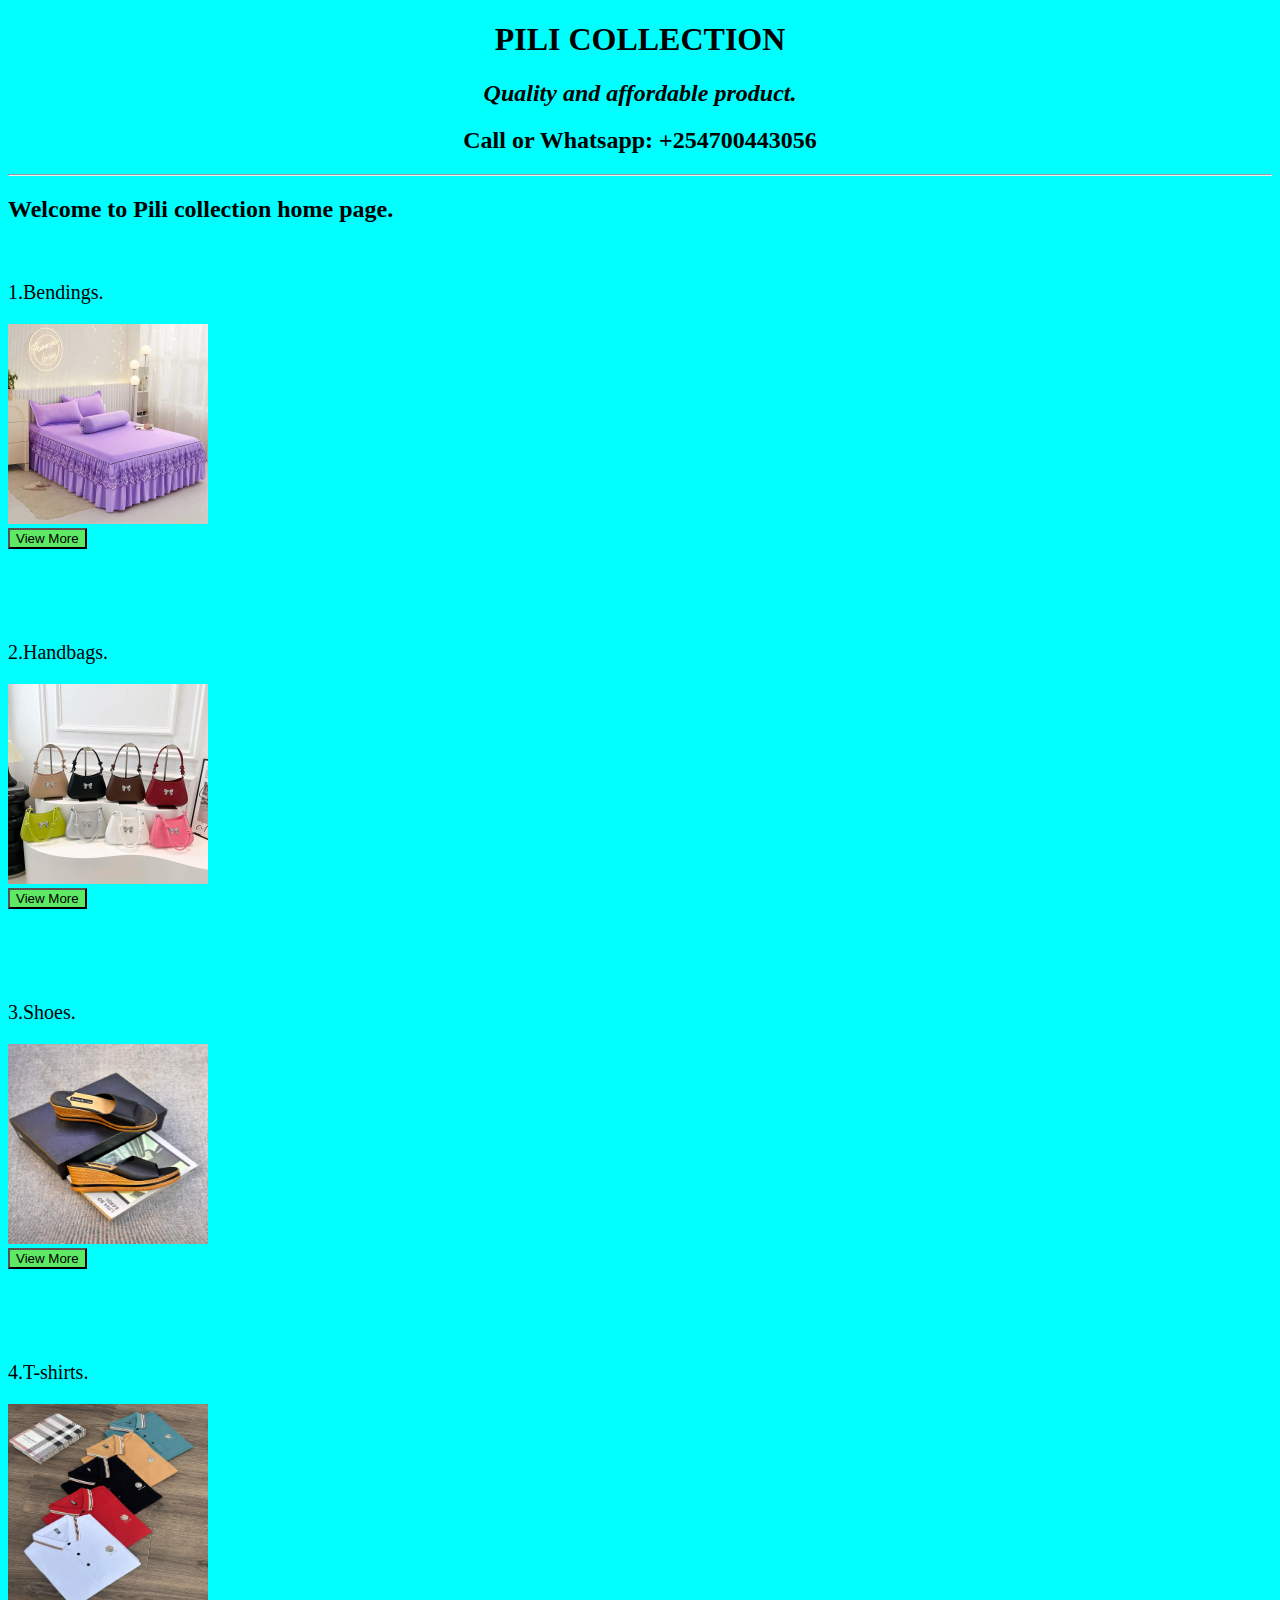
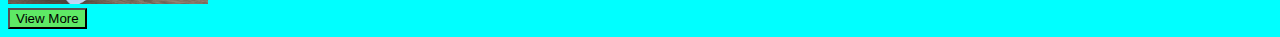
<file: PILI CLOTHING/Index.html>
<!DOCTYPE html>
<html lang="en">
<head>
    <meta charset="UTF-8">
    <meta name="viewport" content="width=device-width, initial-scale=1.0">
    <title>www.pilicollction.com</title>
    <style>
        body{ background-color: cyan;
            }
        img{ 
            width: 200px;
            height: 200px;
            }
         p{ font-size: 20px;}
         input{background-color: rgb(94, 233, 101);} 
        
    </style>
</head>
<body>
    <h1 style="text-align: center;"><b>PILI COLLECTION</b></h1>
     <h2 style="text-align:center"><i>Quality and affordable product.</i></h2>
     <h2 style="text-align:center">Call or Whatsapp: +254700443056</h2><hr>
    <h2>Welcome to Pili collection home page.</h2><br>
    
    <p>1.Bendings.</p>
    <img src="Bedings/B5.jpg" alt=""><br>
    <form action="Bendings.html">
    <input type="submit" value="View More">
</form> <br><br><br><br> 

<form action="Handbags.html">
    <p>2.Handbags.</p> 
    <img src="Handbags/H5.jpg" alt="" style="display: inline-block;"><br>
    <input type="submit" value="View More">  
</form> <br><br><br><br> 

<form action="Shoes.html">
    <p>3.Shoes.</p> 
    <img src="Shoes/S1.jpg" alt=""><br>
    <input type="submit" value="View More">
</form><br><br><br><br> 

<form action="T-shirt.html">
    <p>4.T-shirts.</p> 
    <img src="T-shirt/T1.jpg" alt=""><br>
    <input type="submit" value="View More">
   
</form> 
        
</body>
</html>
</file>
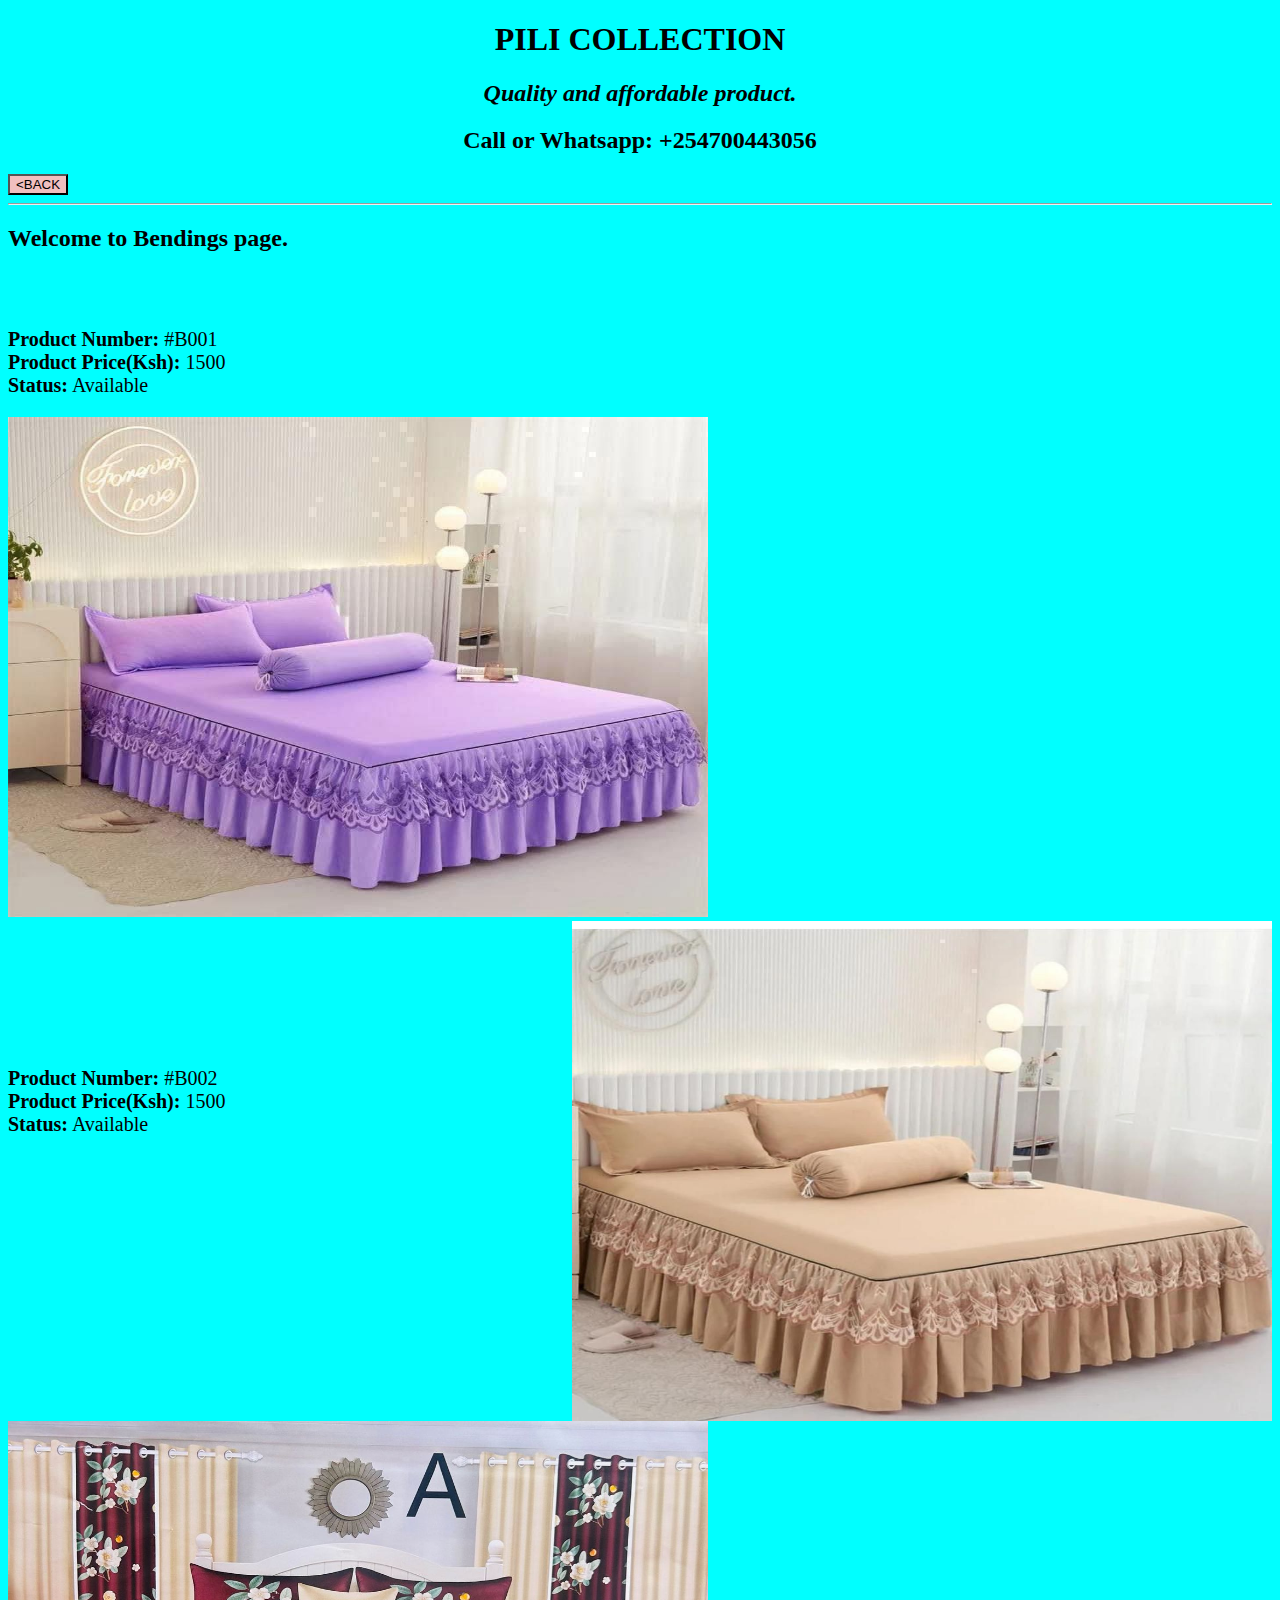
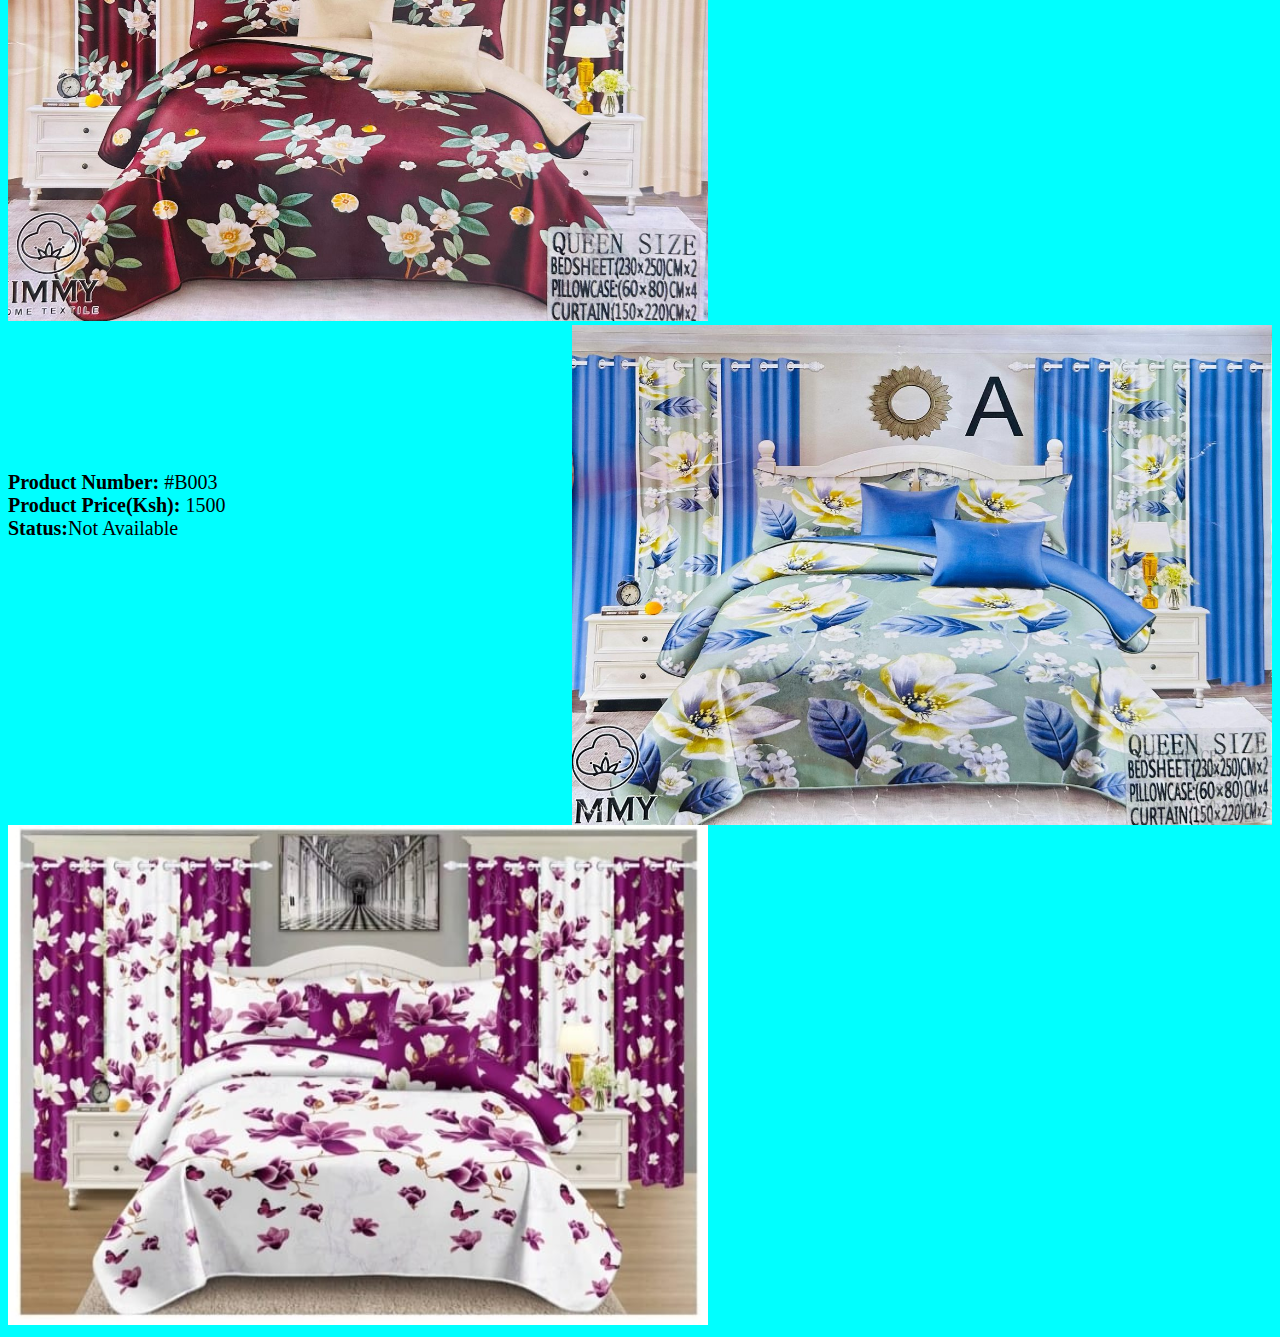
<file: PILI CLOTHING/Bendings.html>
<!DOCTYPE html>
<html lang="en">
<head>
    <meta charset="UTF-8">
    <meta name="viewport" content="width=device-width, initial-scale=1.0">
    <title>www.pilicollection.com</title>
    <style>
        img{ 
            width: 700px;
            height: 500px;
            }
         p{ font-size: 20px;
         }
         input{background-color: rgb(241, 191, 191)} 
    </style>
</head>
<body style="background-color: cyan;">
    <h1 style="text-align: center;"><b>PILI COLLECTION</b></h1>
    <h2 style="text-align:center"><i>Quality and affordable product.</i></h2>
    <h2 style="text-align:center">Call or Whatsapp: +254700443056</h2>
    <form action="Index.html">
        <input type="submit" value="<BACK">
    </form><hr>
    <h2>Welcome to Bendings page.</h2><br><br>
   
    <p> <b>Product Number:</b> #B001<br><b>Product Price(Ksh):</b> 1500<br><b>Status:</b> Available</P>
        <img src="Bedings/B5.jpg" alt="Workplace" usemap="#workmap">
        <map name="workmap">
        <area shape="rect" coords="0,0,900,900" alt="Bedsheet" href="">
        </map>
        
        <img src="Bedings/B4.jpg" alt="Workplace" usemap="#workmap" style="float: right;">
        <map name="workmap">
          <area shape="rect" coords="0,0,900,900" alt="Bedsheet" href="Bedings/B4.jpg"><br><br><br><br><br><br><br><br> 
        </map>

    <p> <b>Product Number:</b> #B002<br><b>Product Price(Ksh):</b> 1500<br><b>Status:</b> Available</P>
        <img src="Bedings/B3.jpg" alt="Workplace" usemap="#workmap">
        <map name="workmap">
          <area shape="rect" coords="0,0,900,900" alt="Bedsheet" href="Bedings/B3.jpg">
        </map>

        <img src="Bedings/B2.jpg" alt="Workplace" usemap="#workmap" style="float: right;">
        <map name="workmap">
          <area shape="rect" coords="0,0,900,900" alt="Bedsheet" href="Bedings/B2.jpg">
        </map><br><br><br><br><br><br><br><br>
        
        <p> <b>Product Number:</b> #B003<br><b>Product Price(Ksh):</b> 1500<br><b>Status:</b>Not Available</P>
        <img src="Bedings/B1.jpg" alt="Workplace" usemap="#workmap">
        <map name="workmap">
          <area shape="rect" coords="0,0,900,900" alt="Bedsheet" href="Bedings/B1.jpg">
        </map>
    
</body>
</html>
</file>
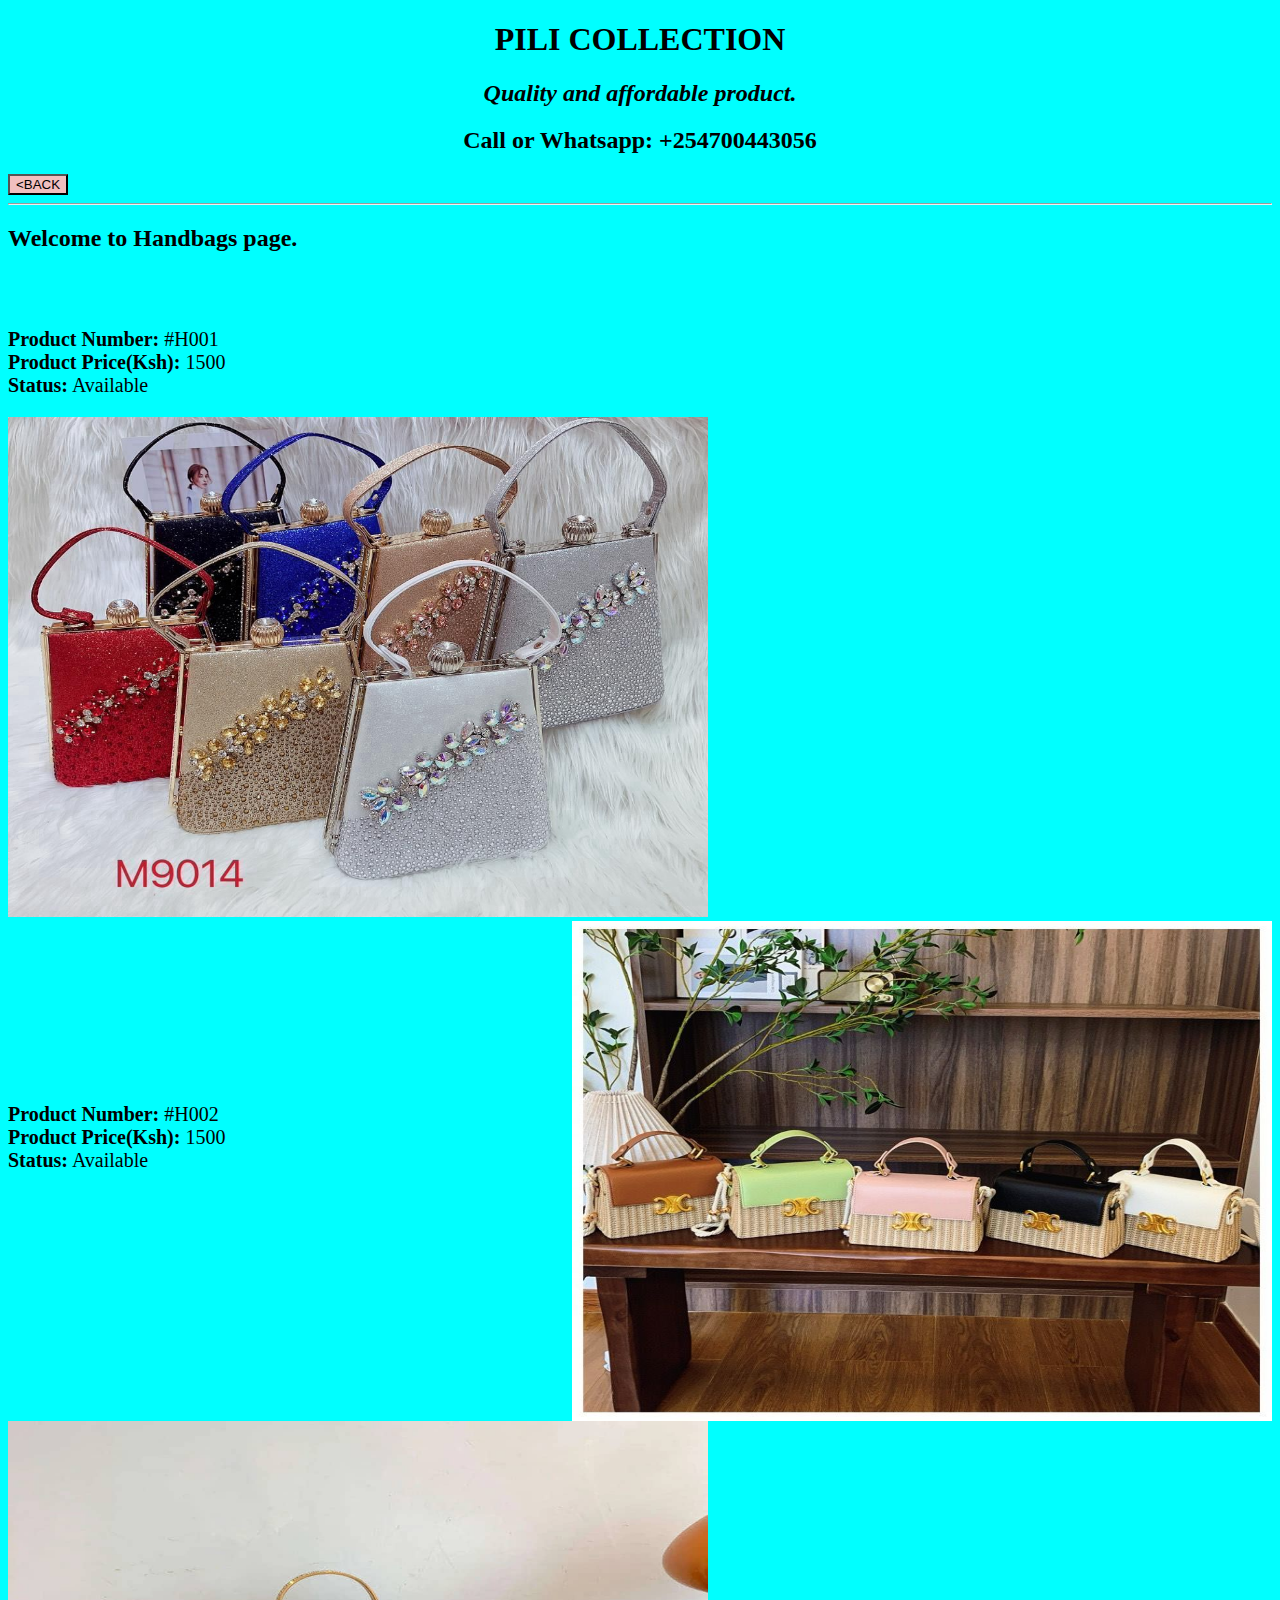
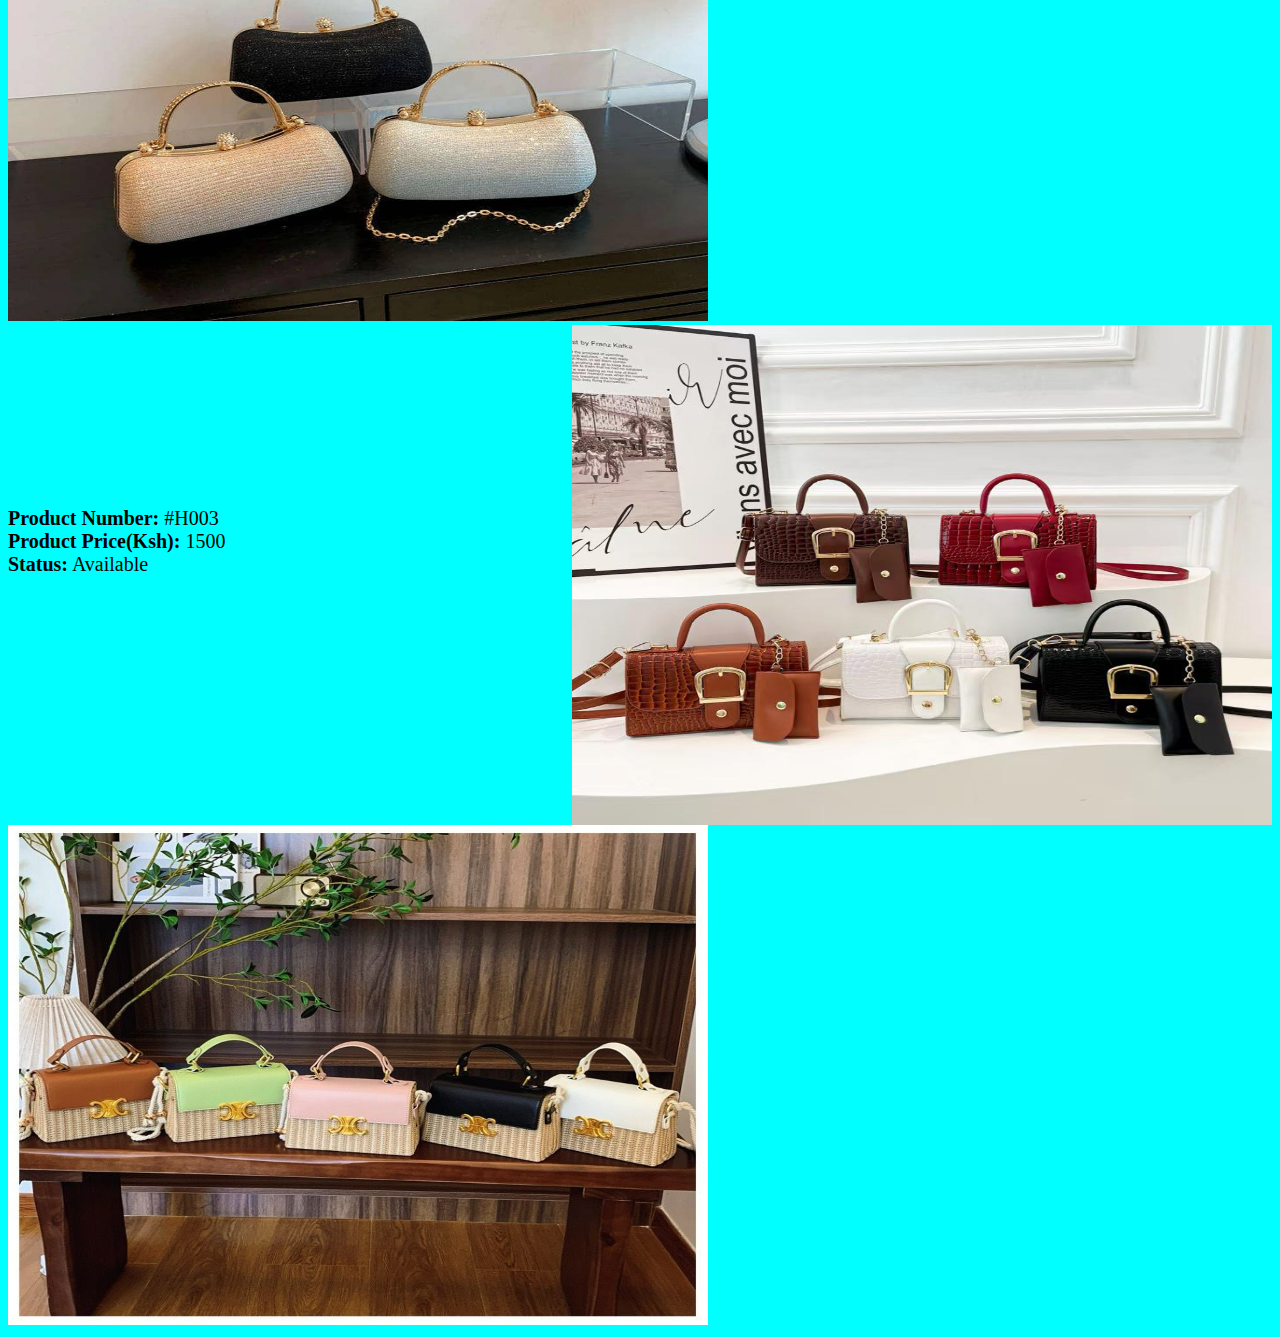
<file: PILI CLOTHING/Handbags.html>
<!DOCTYPE html>
<html lang="en">
<head>
    <meta charset="UTF-8">
    <meta name="viewport" content="width=device-width, initial-scale=1.0">
    <title>www.pilicollection.com</title>
    <style>
        img{ 
            width: 700px;
            height: 500px;
            }
         p{ font-size: 20px;}
         input{background-color: rgb(241, 191, 191)} 
    </style>
</head>
<body style="background-color: cyan;">
    <h1 style="text-align: center;"><b>PILI COLLECTION</b></h1>
     <h2 style="text-align:center"><i>Quality and affordable product.</i></h2>
     <h2 style="text-align:center">Call or Whatsapp: +254700443056</h2>
    <form action="Index.html">
        <input type="submit" value="<BACK">
    </form><hr>
    <h2>Welcome to Handbags page.</h2><br><br>
    <p> <b>Product Number:</b> #H001<br><b>Product Price(Ksh):</b> 1500<br><b>Status:</b> Available</P>
    <img src="Handbags/H1.jpg" alt="Bedsheet">
    <img src="Handbags/H2.jpg" alt="" style="float: right;"><br><br><br><br><br><br><br><br><br><br>
    <p> <b>Product Number:</b> #H002<br><b>Product Price(Ksh):</b> 1500<br><b>Status:</b> Available</P>
    <img src="Handbags/H3.jpg" alt="Bedsheet">
    <img src="Handbags/H4.jpg" alt="" style="float: right;"><br><br><br><br><br><br><br><br><br><br>
    <p> <b>Product Number:</b> #H003<br><b>Product Price(Ksh):</b> 1500<br><b>Status:</b> Available</P>
    <img src="Handbags/H2.jpg" alt="Bedsheet">
   
</body>
</html>
</file>
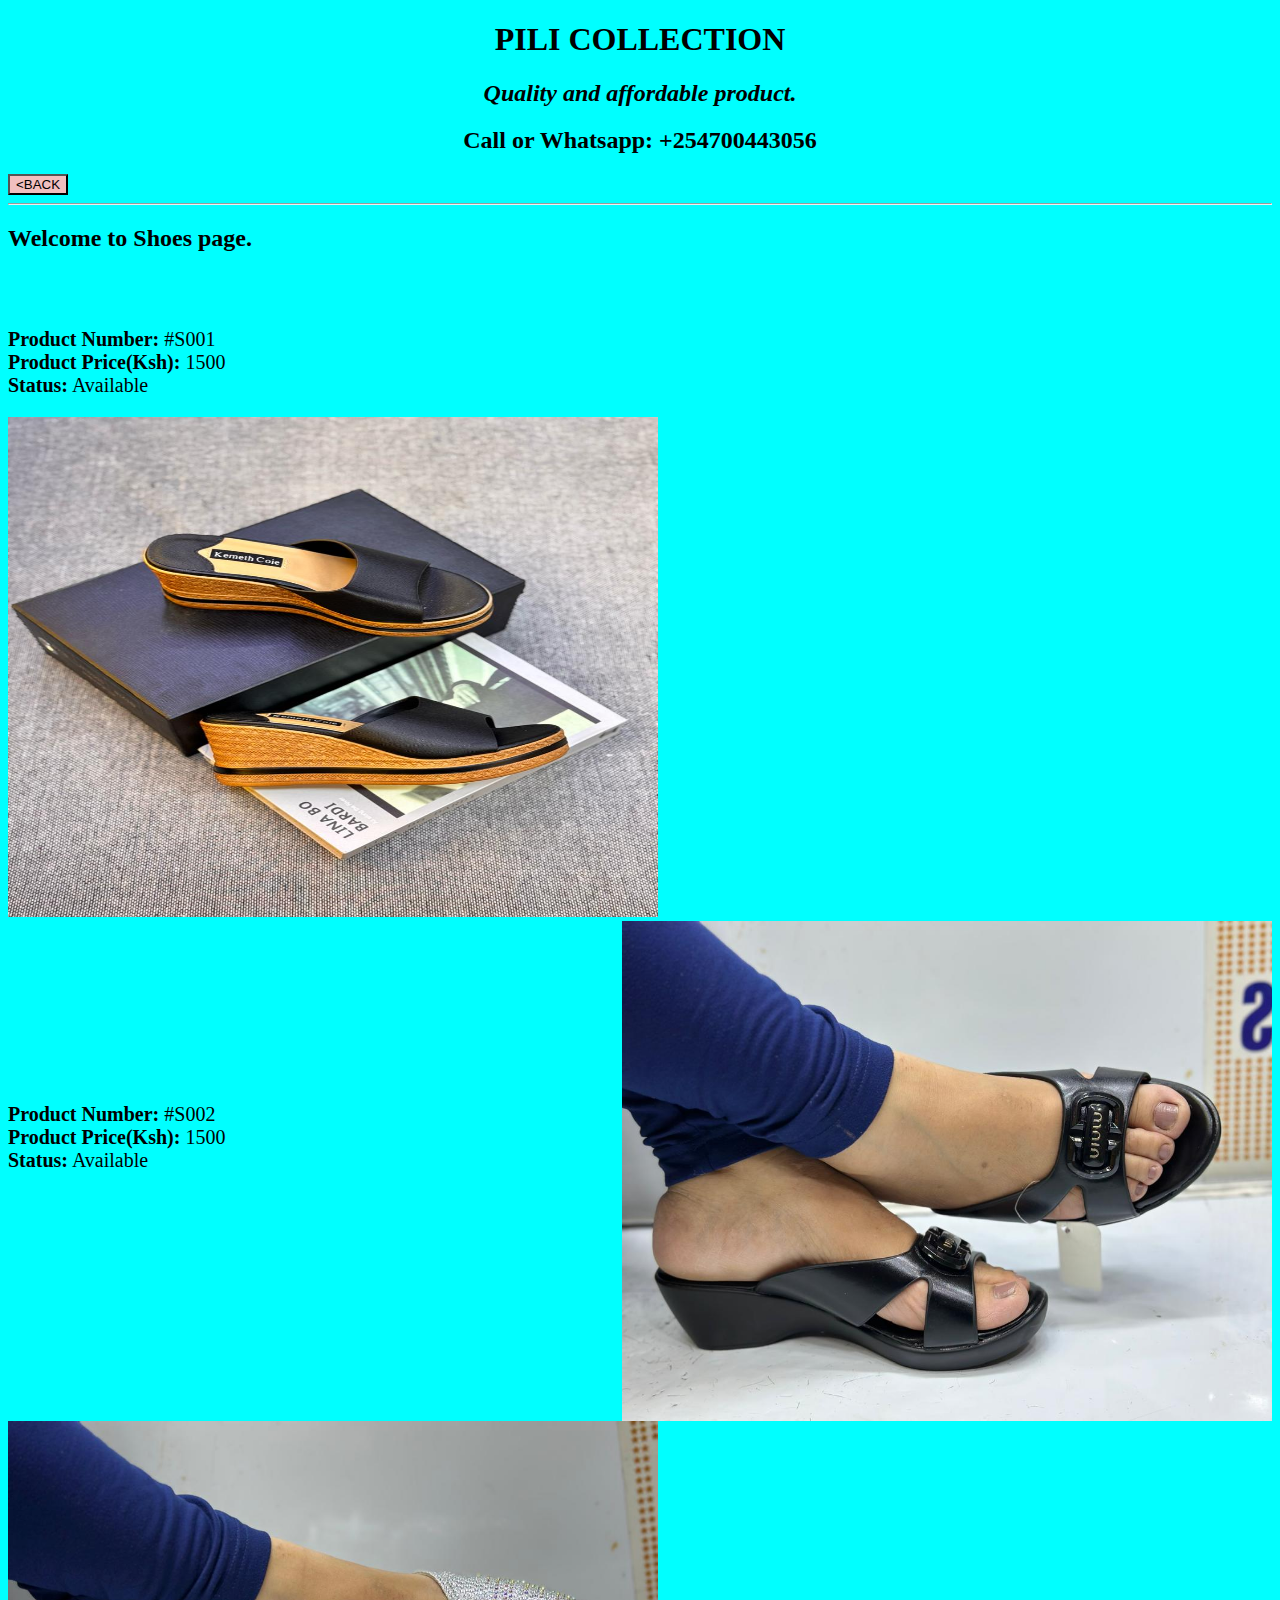
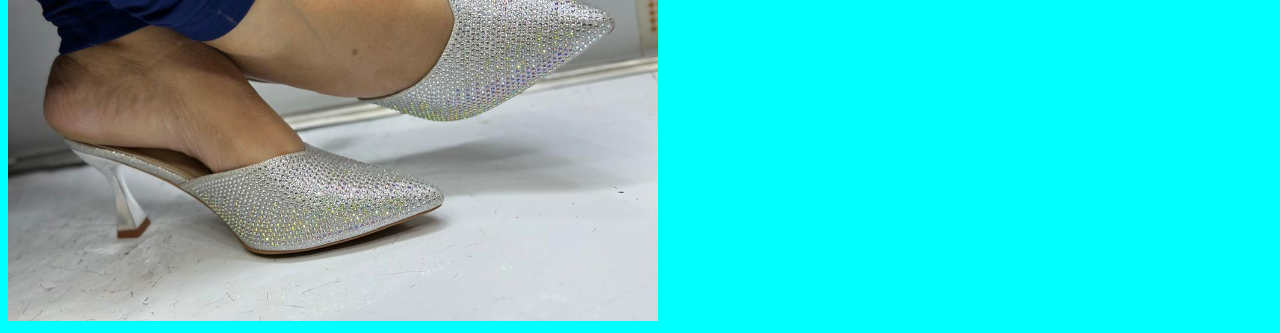
<file: PILI CLOTHING/Shoes.html>
<!DOCTYPE html>
<html lang="en">
<head>
    <meta charset="UTF-8">
    <meta name="viewport" content="width=device-width, initial-scale=1.0">
    <title>www.pilicollection.com</title>
    <style>
        img{ 
            width: 650px;
            height: 500px;
            }
         p{ font-size: 20px;}
         input{background-color: rgb(241, 191, 191)} 
    </style>
</head>
<body style="background-color: cyan;">
    <h1 style="text-align: center;"><b>PILI COLLECTION</b></h1>
    <h2 style="text-align:center"><i>Quality and affordable product.</i></h2>
    <h2 style="text-align:center">Call or Whatsapp: +254700443056</h2>
    <form action="Index.html">
        <input type="submit" value="<BACK">
    </form><hr>
    <h2>Welcome to Shoes page.</h2><br><br>
    <p> <b>Product Number:</b> #S001<br><b>Product Price(Ksh):</b> 1500<br><b>Status:</b> Available</P>
    <img src="Shoes/S1.jpg" alt="Bedsheet">
    <img src="Shoes/S2.jpg" alt="" style="float: right;"><br><br><br><br><br><br><br><br><br><br>
    <p> <b>Product Number:</b> #S002<br><b>Product Price(Ksh):</b> 1500<br><b>Status:</b> Available</P>
    <img src="Shoes/S3.jpg" alt="Bedsheet">
    
   
</body>
</html>
</file>
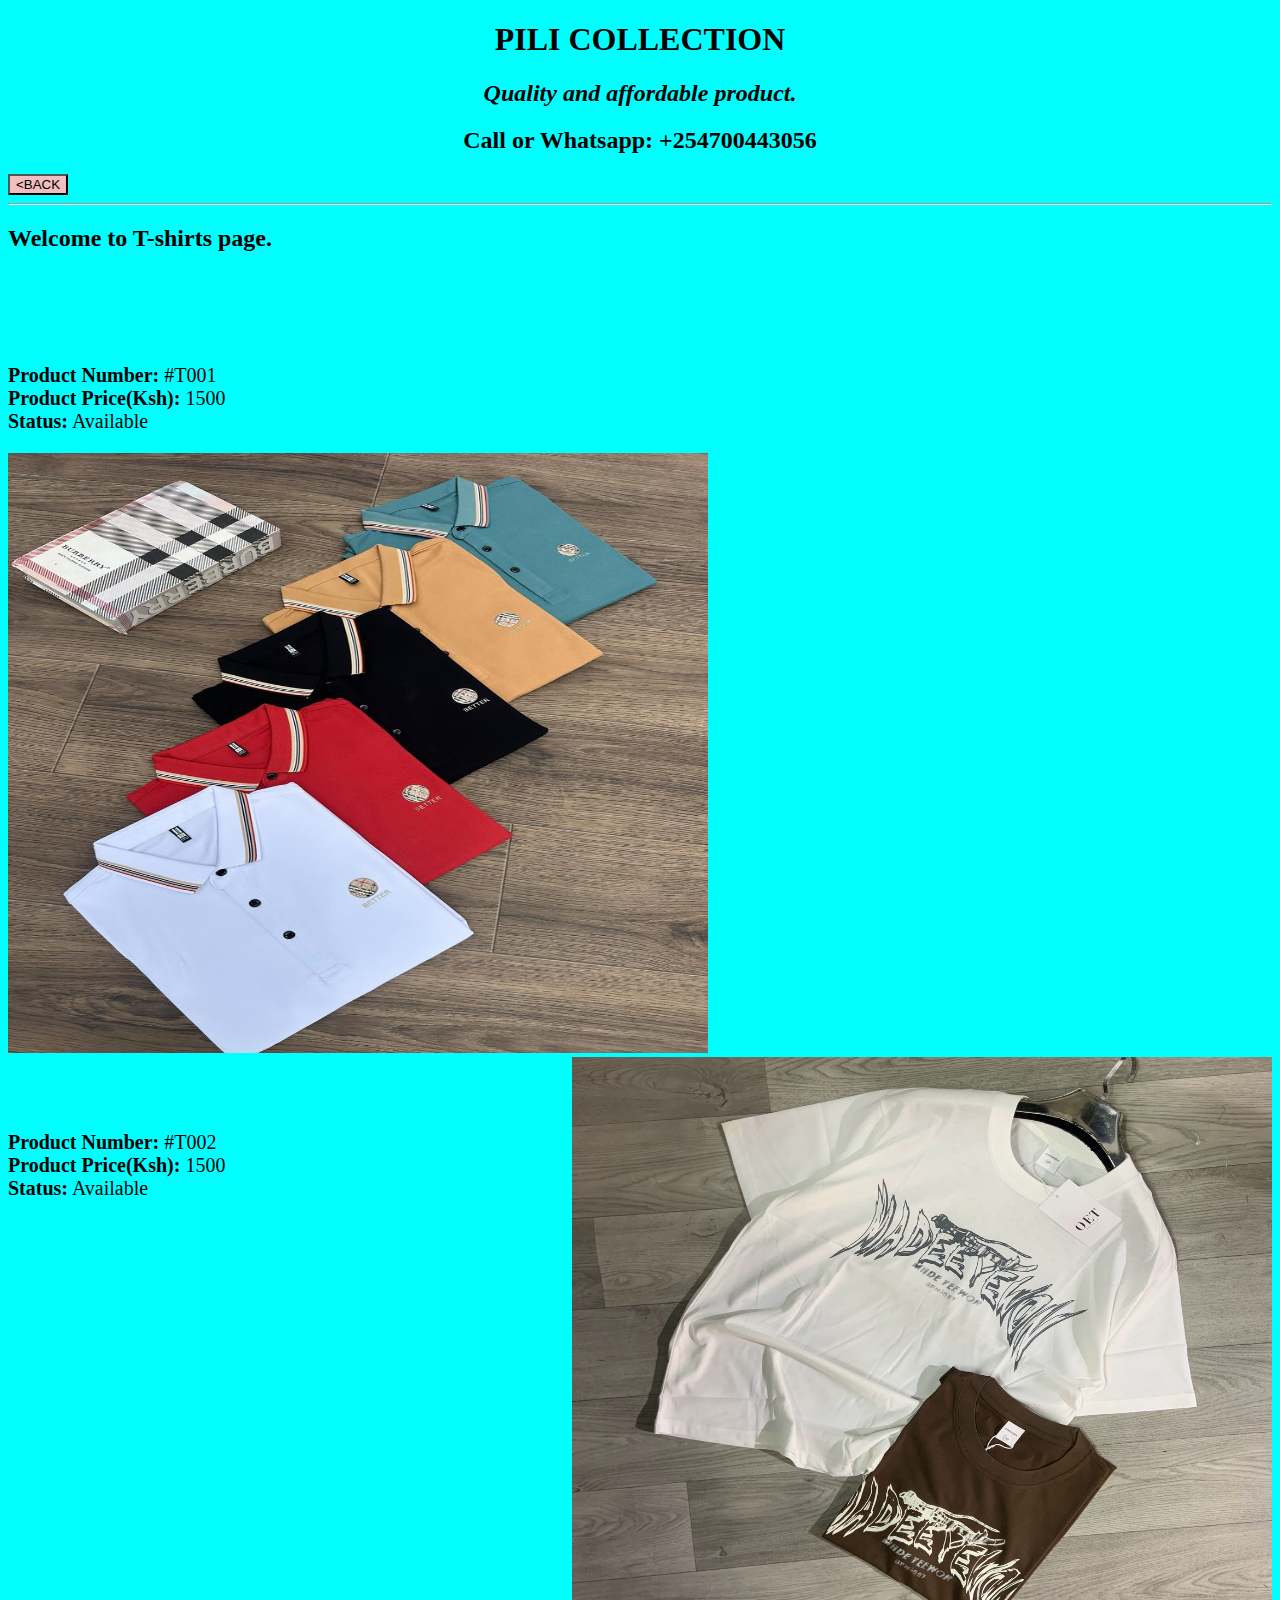
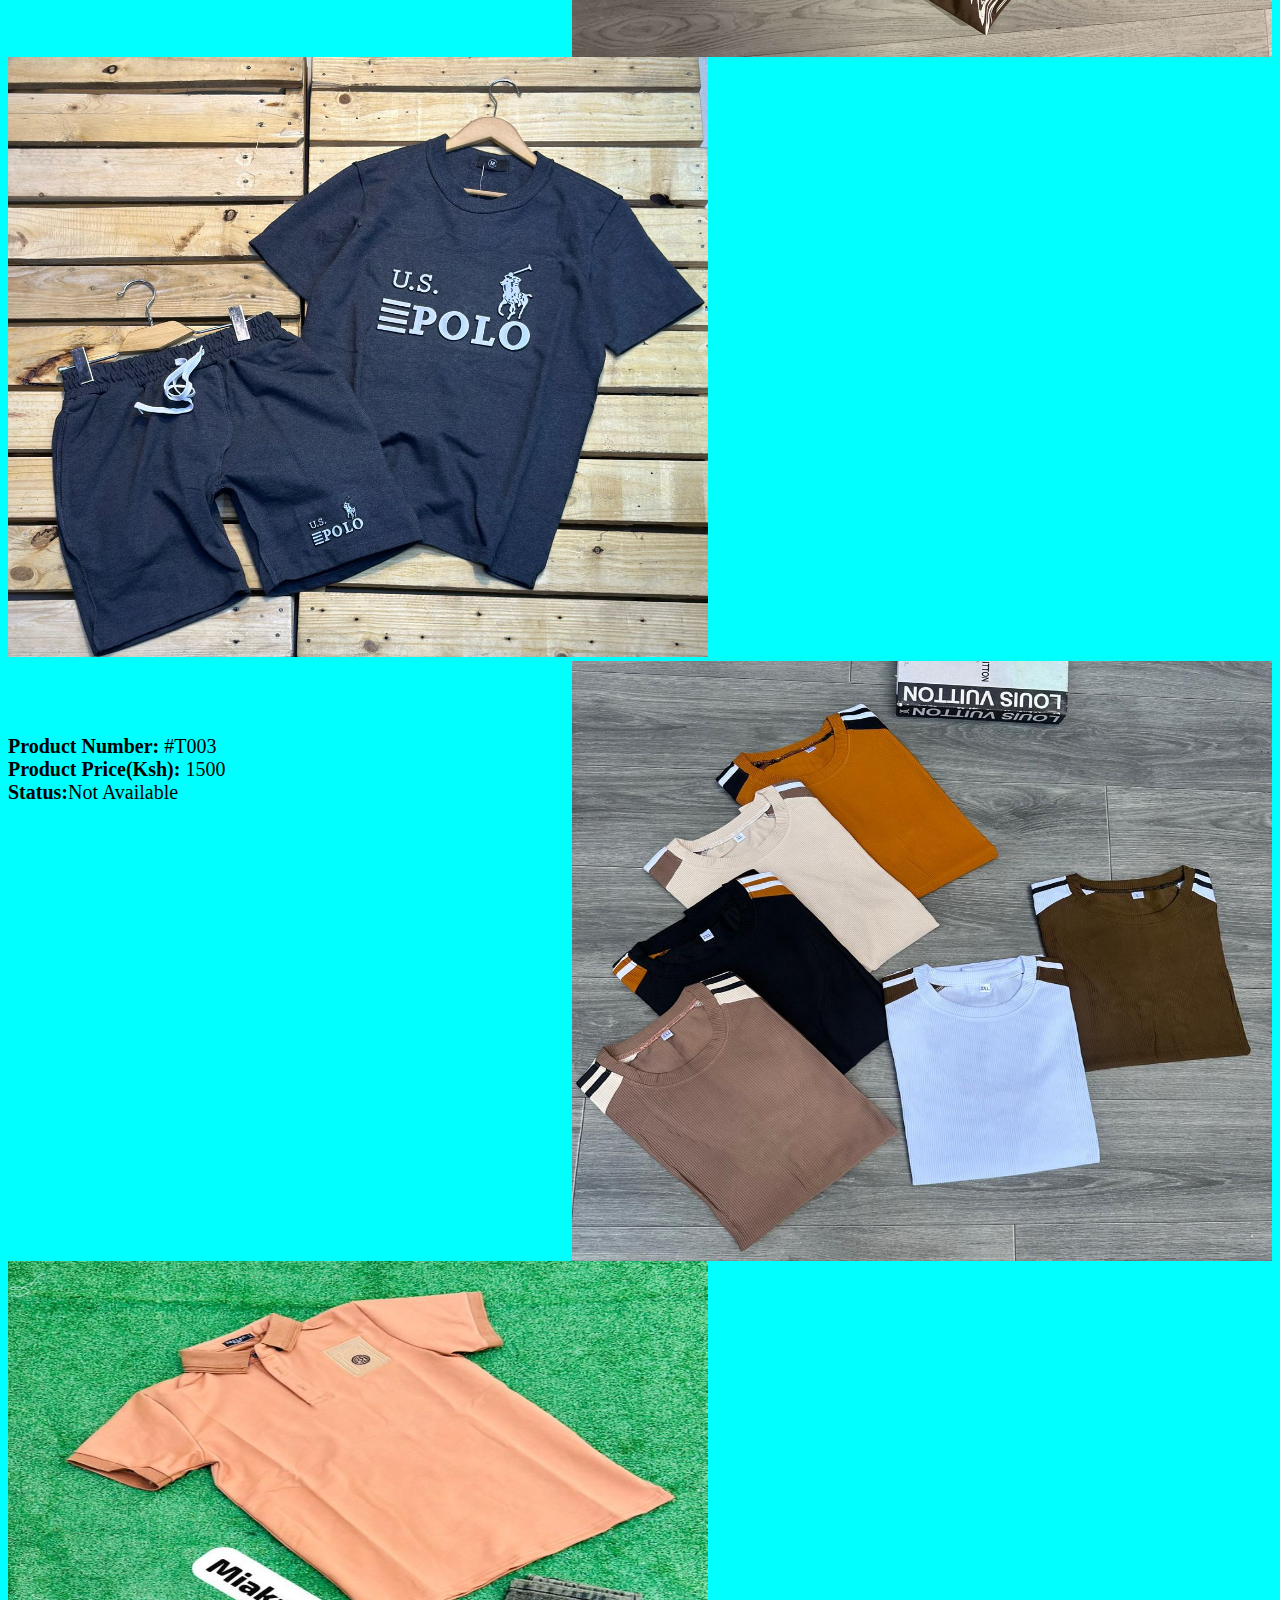
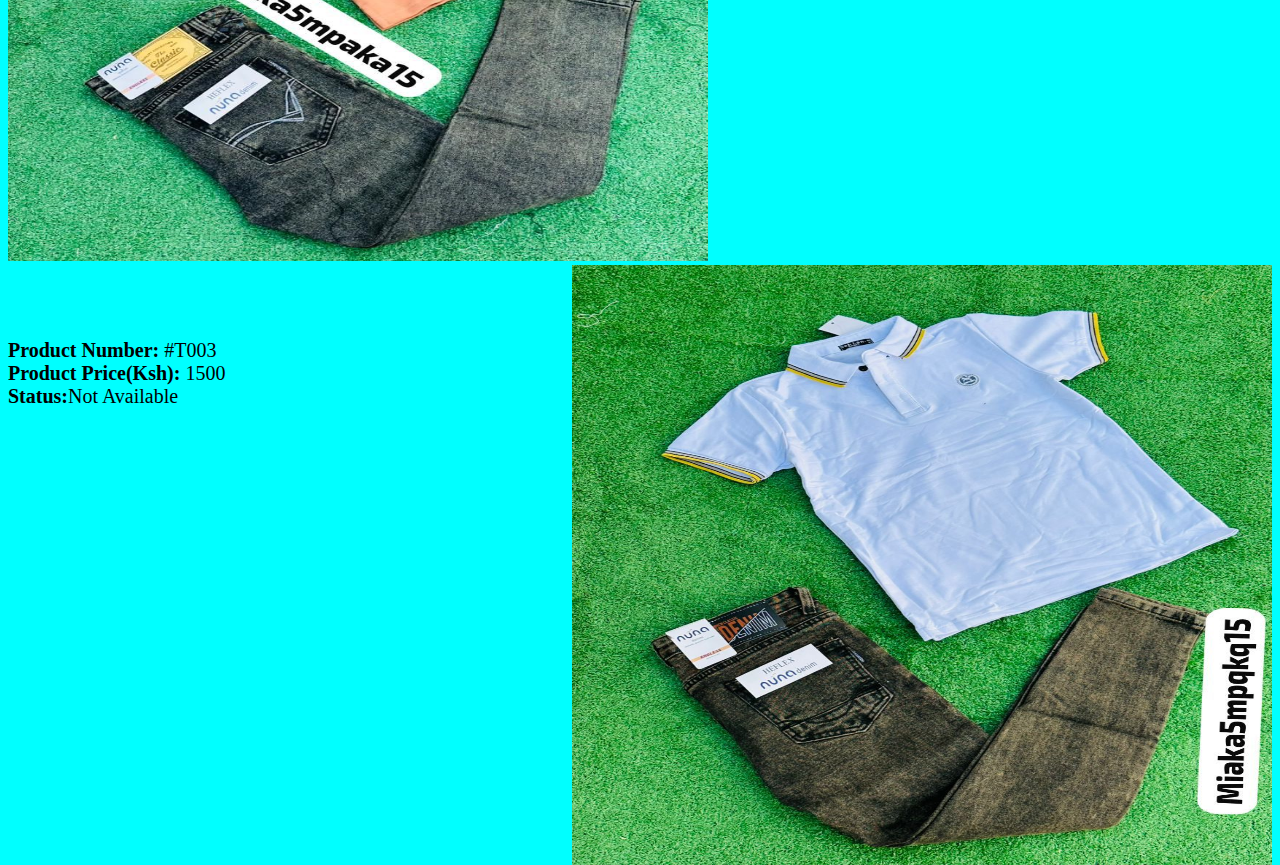
<file: PILI CLOTHING/T-shirt.html>
<!DOCTYPE html>
<html lang="en">
<head>
    <meta charset="UTF-8">
    <meta name="viewport" content="width=device-width, initial-scale=1.0">
    <title>www.pilicollection.com</title>
    <style>
        img{ 
            width: 700px;
            height: 600px;
            }
         p{ font-size: 20px;}
         input{background-color: rgb(241, 191, 191)} 
    </style>
</head>
<body style="background-color: cyan;">
    <h1 style="text-align: center;"><b>PILI COLLECTION</b></h1>
     <h2 style="text-align:center"><i>Quality and affordable product.</i></h2>
     <h2 style="text-align:center">Call or Whatsapp: +254700443056</h2>
    <form action="Index.html">
    <input type="submit" value="<BACK"><hr>
   </form> 

    <h2>Welcome to T-shirts page.</h2><br><br><br><br>
    <p> <b>Product Number:</b> #T001<br><b>Product Price(Ksh):</b> 1500<br><b>Status:</b> Available</P>
    <img src="T-shirt/T1.jpg" alt="Bedsheet">
    <img src="T-shirt/T2.jpg" alt="" style="float: right;"><br><br><br><br>
    <p> <b>Product Number:</b> #T002<br><b>Product Price(Ksh):</b> 1500<br><b>Status:</b> Available</P>
    <img src="T-shirt/T3.jpg" alt="Bedsheet">
    <img src="T-shirt/T4.jpg" alt="" style="float: right;"><br><br><br><br>
    <p> <b>Product Number:</b> #T003<br><b>Product Price(Ksh):</b> 1500<br><b>Status:</b>Not Available</P>
    <img src="T-shirt/T5.jpg" alt="Bedsheet">
    <img src="T-shirt/T6.jpg" alt="" style="float: right;"><br><br><br><br>
    <p> <b>Product Number:</b> #T003<br><b>Product Price(Ksh):</b> 1500<br><b>Status:</b>Not Available</P>
   
</body>
</html>
</file>
